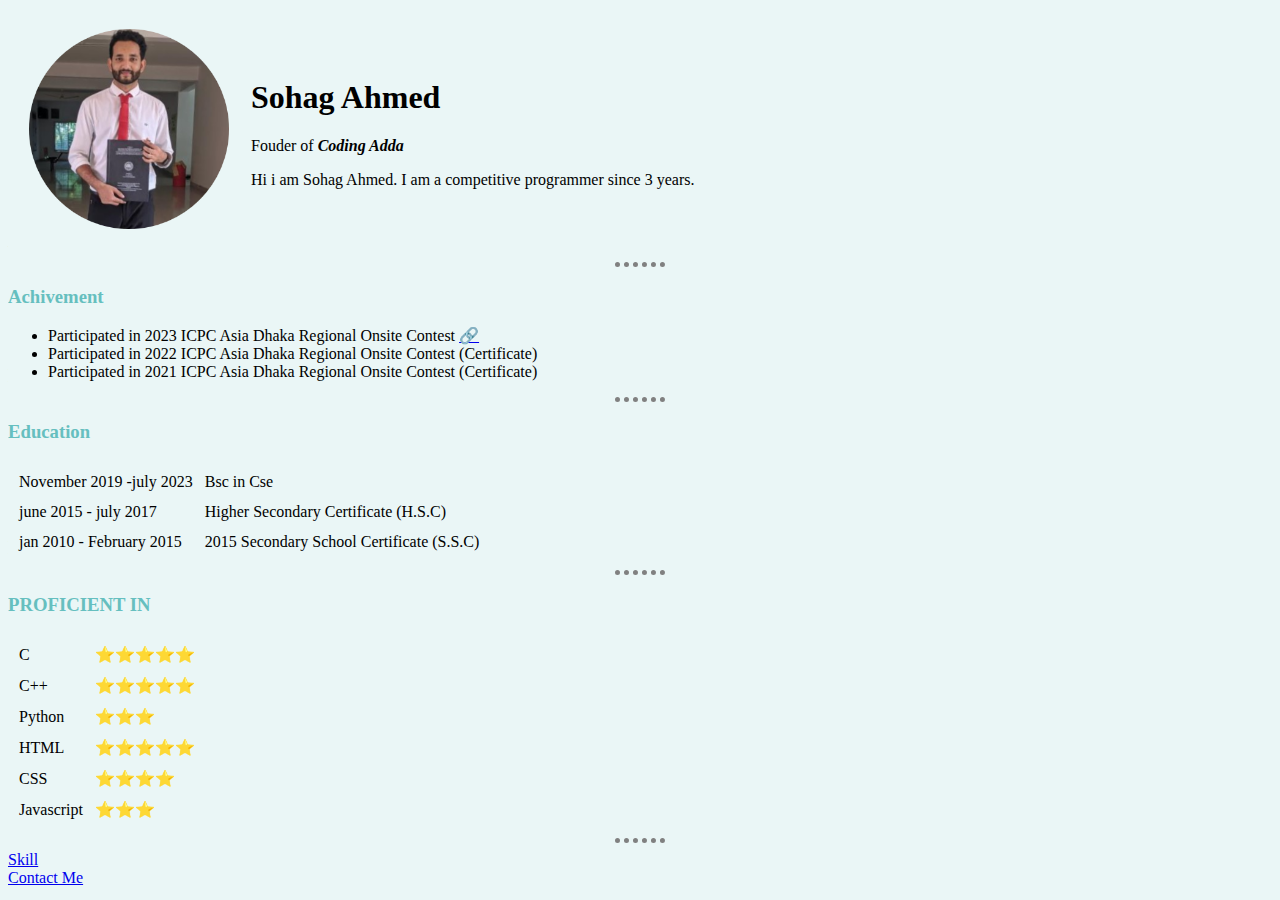
<file: index.html>
<!DOCTYPE html>
<html lang="en">
<head>
    <meta charset="UTF-8"> 
    <title>&#127480;  SOHAG</title>

    <link rel="stylesheet" href="style1.css">

</head>
<body >
    <table cellspacing="20">
        <tr>
            <td><img src="SohagImg.png" alt="Sohag profile " width="200" ></td>
            <td>
                <h1>Sohag Ahmed</h1>
            <p>Fouder of <em><strong>  Coding Adda</strong></em> </p>
            <p>Hi i am Sohag Ahmed. I am a competitive programmer since 3 years. </p>
            </td>
    </table>
    <hr >
    
    <h3>Achivement</h3>
   
    <ul>
        <li>Participated in 2023 ICPC Asia Dhaka Regional Onsite
Contest <a href="https://drive.google.com/file/d/1_ST4oTS0uoeITBJR6tHvbhCx5TTlN5mb/view?usp=sharing">🔗</a></li>
        <li>Participated in 2022 ICPC Asia Dhaka Regional Onsite
                Contest (Certificate)</li>
                <li>Participated in 2021 ICPC Asia Dhaka Regional Onsite
                    Contest (Certificate)</li>
    </ul>
    <hr>
    <h3>Education</h3>
    
    <table cellspacing="10" >
        <tr>
            <td>November 2019 -july 2023</td>
            <td>Bsc in Cse</td>
            
        </tr>
        <tr>
            <td>june 2015 - july 2017</td>
            <td>Higher Secondary Certificate (H.S.C)</td>

        </tr>
        <tr>
            <td>jan 2010 - February 2015</td>
            <td>2015 Secondary School Certificate (S.S.C)</td>

        </tr>

        
    </table cellspacing="10">
    <hr >
    <h3>PROFICIENT IN</h3>
    
    <table cellspacing="10">
        <tr>
            <td>C</td>
            <td>⭐⭐⭐⭐⭐</td>
            
        </tr>
        <tr>
            <td>C++</td>
            <td>⭐⭐⭐⭐⭐</td>
            
        </tr>
        <tr>
            <td>Python</td>
            <td >  ⭐⭐⭐</td>
        </tr>
    
        <tr>
            <td>HTML</td>
            <td >⭐⭐⭐⭐⭐</td>
            
        </tr>
        <tr>
            <td>CSS</td>
            <td >⭐⭐⭐⭐</td>
        </tr>
        <tr>
            <td>Javascript</td>
            <td >⭐⭐⭐</td>
        </tr>
      

    </table>
    <hr >
    <a href="Skills.html">Skill</a>
    <br>
    <a href="ContactMe.html">Contact Me</a>
</body>
</html>
</file>
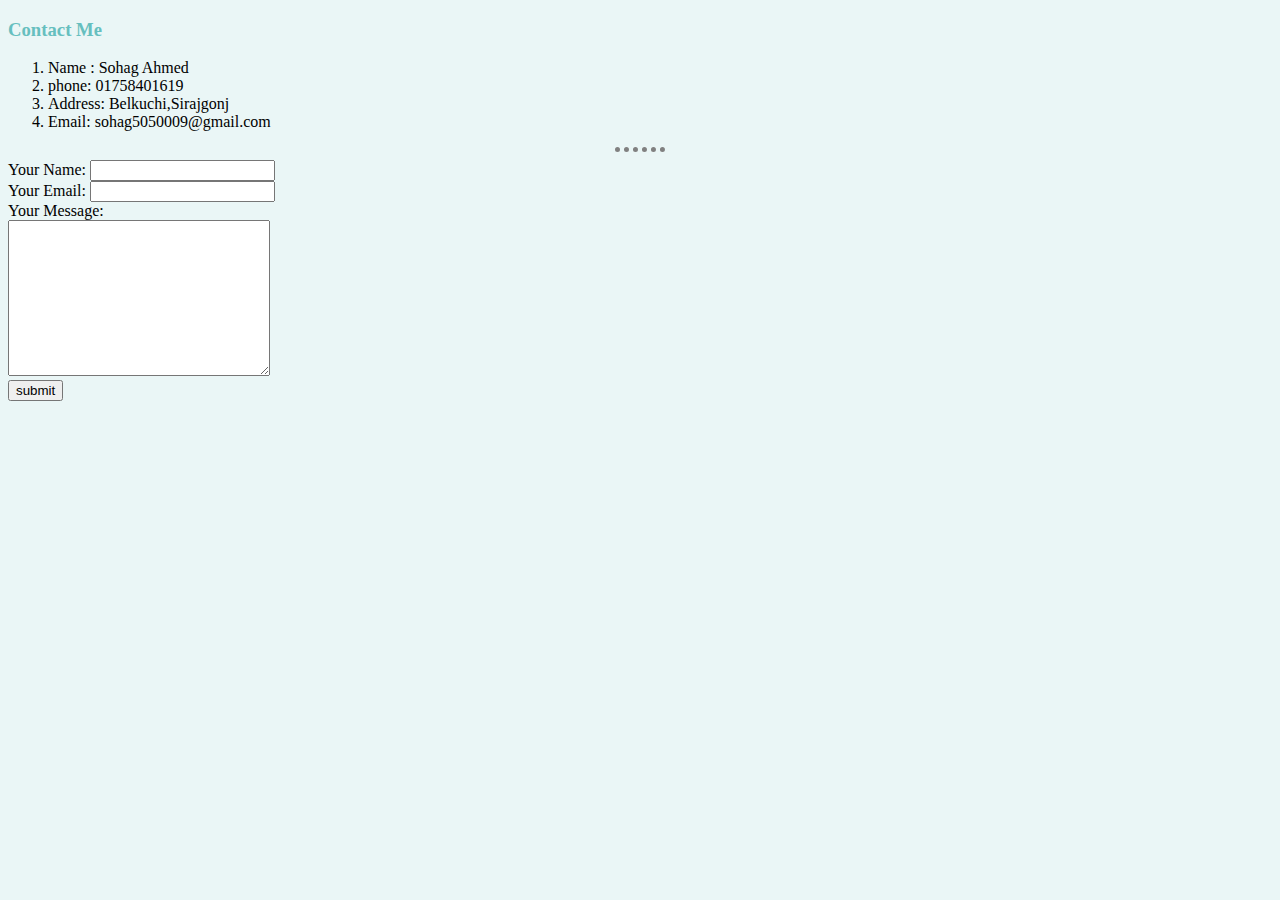
<file: ContactMe.html>
<!DOCTYPE html>
<html lang="en">
<head>
    <meta charset="UTF-8">
  <link rel="stylesheet" href="style1.css">
</head>
<body>
    <h3>Contact Me </h3>
    <ol>
        <li>Name : Sohag Ahmed</li>
        <li>phone: 01758401619</li>
        <li>Address: Belkuchi,Sirajgonj</li>
        <li>Email: sohag5050009@gmail.com</li> 
    </ol>
   <hr>
   <form action="mailto:sohagahmed5050009@gmail.com" method="post" enctype="text/plain"  >

    <level>Your Name: </level>
    <input type="text" name="YourName" value="">

    <br>
    <level>Your Email: </level>
    <input type="email" name="YourEMAIL" value="">

   <br>
    <level>Your Message: </level>
    <br>
    <textarea name="YourMessage" rows="10" cols="30"></textarea>
     <br>
    <input type="submit" value="submit">
    
   
   

   </form>
    
</body>
</html>
</file>
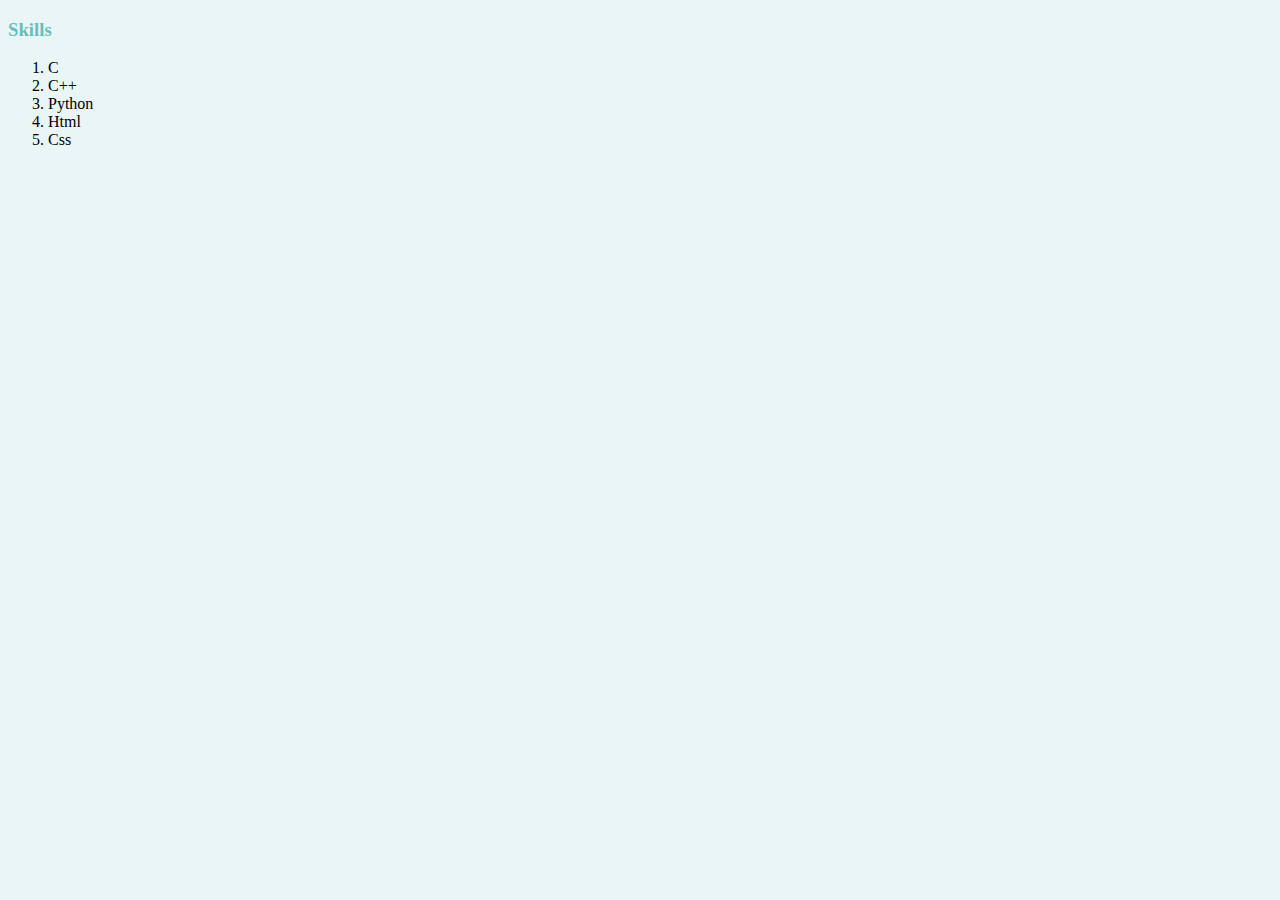
<file: Skills.html>
<!DOCTYPE html>
<html lang="en">
<head>
    <meta charset="UTF-8">
   
    <title>Skills</title>
      <link rel="stylesheet" href="style1.css">
</head>
<body>
    <h3>Skills</h3>
    <ol type="1">
        <li>C</li>
        <li>C++</li>
        <li>Python</li>
        <li>Html</li>
        <li>Css</li>
    </ol>
    
</body>
</html>
</file>
<file: style1.css>
body
{
background-color: #EAF6F6
}

hr{
    border-style:none;
    border-top: dotted;
     width: 4%;
     border-color: grey;
     border-width: 5px;
}
h3{
    color: #66BFBF;
}
</file>
